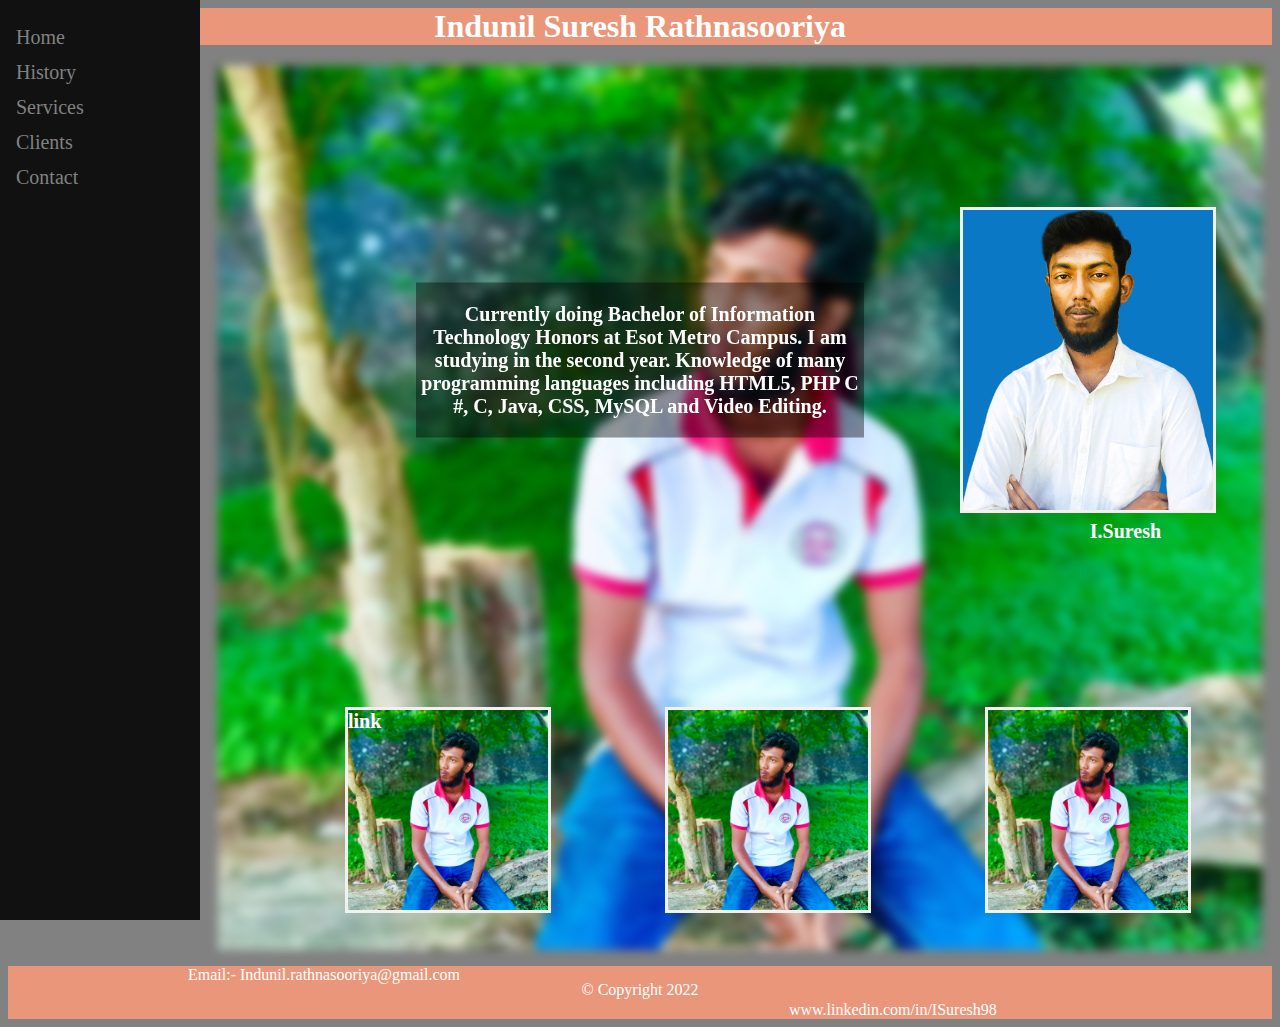
<file: index.html>
<html>
    <head>
        <title>Home</title>
        <link rel="stylesheet" href="index.css">

    </head>

    <body>
        <footer><h1>Indunil Suresh Rathnasooriya</h1>  </footer>
        <div class="sidenav">
            <a href="index.html">Home</a>
            <a href="history.html">History</a>
            <a href="#services">Services</a>
            <a href="#clients">Clients</a>
            <a href="#contact">Contact</a>
          </div>
          <div class="main">
              <div class="bg-image"></div>
                <div class="wel">link</div>
                <div class="wel2"></div>
                <div class="wel3"></div>
                 <div class="wel4">
                    <p class="name">I.Suresh</p>
                 </div>
                 
                 <div class="tex"><p>Currently doing Bachelor of Information Technology Honors 
                     at Esot Metro Campus. I am studying in the second year. 
                     Knowledge of many programming languages including HTML5, 
                     PHP C #, C, Java, CSS, MySQL and Video Editing.  </p></div>

                     
            
          </div>
        


        <footer>
            <div id="femail"><p>Email:- Indunil.rathnasooriya@gmail.com</p></div>
            <div class="copy">&copy; Copyright 2022 </div> 
        <div class="link"> www.linkedin.com/in/ISuresh98 </div>
        </footer>
    </body>
</html>
</file>
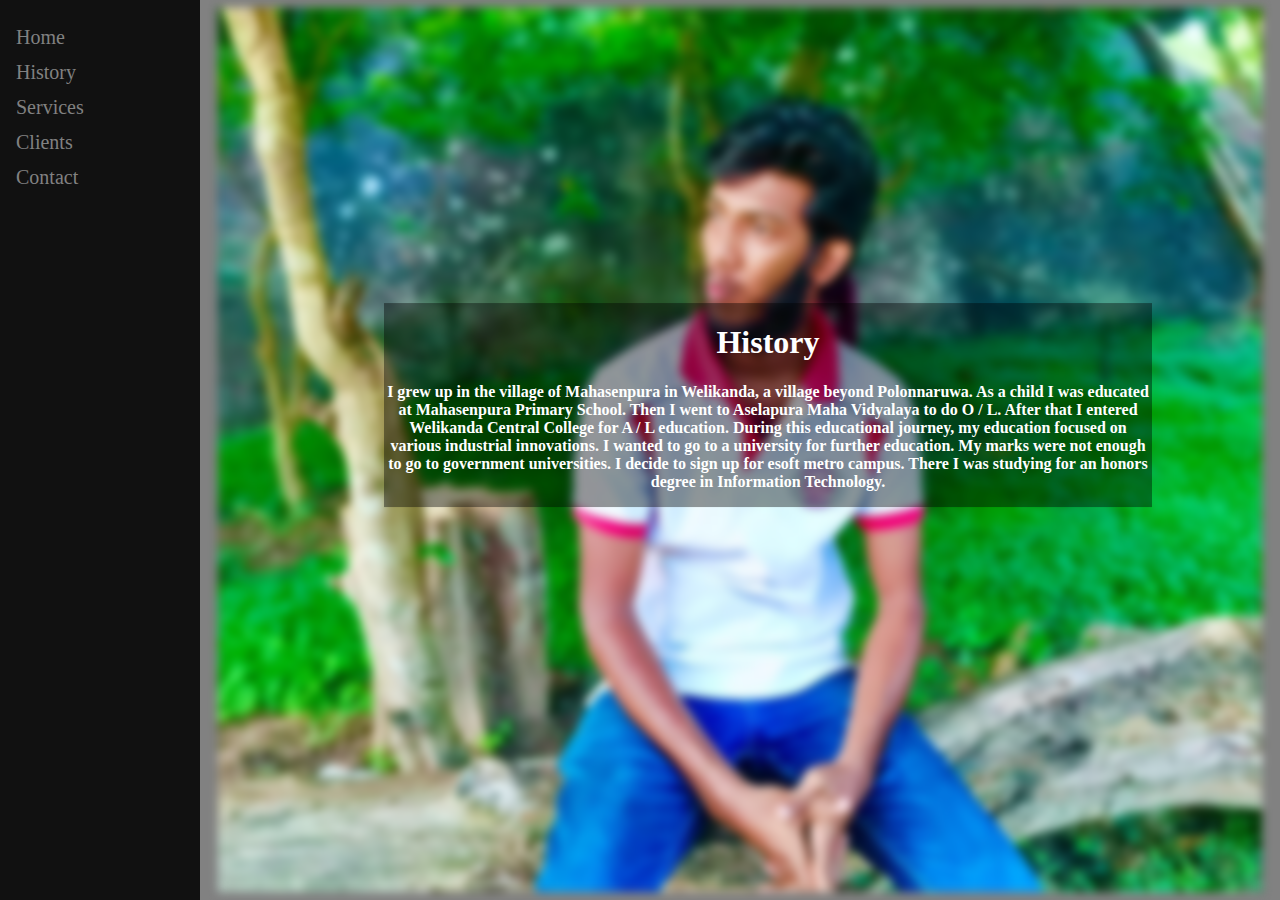
<file: history.html>
<html>
    <head>
        <title>
            history
        </title>
        <link rel="stylesheet" href="index.css">
    </head>
    <body>
        <div class="sidenav">
            <a href="index.html">Home</a>
            <a href="history.html">History</a>
            <a href="#services">Services</a>
            <a href="#clients">Clients</a>
            <a href="#contact">Contact</a>
          </div>

          <div class="main">
            <div class="bg-image"></div>
            </div>
            <div class="tex1"><h1>History
               
            </h1>
            <p>I grew up in the village of Mahasenpura in Welikanda, a village beyond Polonnaruwa. 
                As a child I was educated at Mahasenpura Primary School. 
                Then I went to Aselapura Maha Vidyalaya to do O / L. 
                After that I entered Welikanda Central College for A / L education. 
                During this educational journey, my education focused on various industrial innovations. 
                I wanted to go to a university for further education. 
                My marks were not enough to go to government universities. 
                I decide to sign up for esoft metro campus.
                 There I was studying for an honors degree in Information Technology.</p></div>
    </body>
</html>
</file>
<file: index.css>
body{
    background-color: #818181;
}
footer {
    
  
    background-color: DarkSalmon;
    color: white;
  
    

}

.sidenav a{
    padding: 6px 8px 6px 16px;
    text-decoration: none;
    font-size: 20px;
    color: #818181;
    display: block;
    border: none;
    background: none;
    width: 100%;
    text-align: left;
    cursor: pointer;
    outline: none;
}
.sidenav a:hover{
    color: #f1f1f1;
}
.sidenav {
    height: 100%;
    width: 200px;
    position: fixed;
    z-index: 1;
    top: 0;
    left: 0;
    background-color: #111;
    overflow-x: hidden;
    padding-top: 20px;
  }
  .main {
    margin-left: 200px; /* Same as the width of the sidenav */
    font-size: 20px; /* Increased text to enable scrolling */
    padding: 0px 10px;
  }
  .bg-image {
    /* The image used */
    background-image: url("bg.jpeg");
    
    /* Add the blur effect */
    filter: blur(5px);
    -webkit-filter: blur(5px);
    
    /* Full height */
    height: 100%; 
    
    /* Center and scale the image nicely */
    background-position: center;
    background-repeat: no-repeat;
    background-size: cover;
  }

  .wel {
    background-color: rgb(0,0,0); /* Fallback color */
    background-color: rgba(0,0,0, 0.4); /* Black w/opacity/see-through */
    background-image: url("bg.jpeg");
    color: white;
    font-weight: bold;
    border: 3px solid #f1f1f1;
    position: absolute;
    top: 90%;
    left: 35%;
    transform: translate(-50%, -50%);
    z-index: 2;
    width: 200px;
    height: 200px;
    background-position: center;
    background-repeat: no-repeat;
    background-size: cover;
  }
  .wel2 {
    background-color: rgb(0,0,0); /* Fallback color */
    background-color: rgba(0,0,0, 0.4); /* Black w/opacity/see-through */
    background-image: url("bg.jpeg");
    color: white;
    font-weight: bold;
    border: 3px solid #f1f1f1;
    position: absolute;
    top: 90%;
    left: 60%;
    transform: translate(-50%, -50%);
    z-index: 2;
    width: 200px;
    height: 200px;
    background-position: center;
    background-repeat: no-repeat;
    background-size: cover;
  }
  .wel3 {
    background-color: rgb(0,0,0); /* Fallback color */
    background-color: rgba(0,0,0, 0.4); /* Black w/opacity/see-through */
    background-image: url("bg.jpeg");
    color: white;
    font-weight: bold;
    border: 3px solid #f1f1f1;
    position: absolute;
    top: 90%;
    left: 85%;
    transform: translate(-50%, -50%);
    z-index: 2;
    width: 200px;
    height: 200px;
    background-position: center;
    background-repeat: no-repeat;
    background-size: cover;
  }
  .wel4 {
    background-color: rgb(0,0,0); /* Fallback color */
    background-color: rgba(0,0,0, 0.4); /* Black w/opacity/see-through */
    background-image: url("my1.jpg");
    color: white;
    font-weight: bold;
    border: 3px solid #f1f1f1;
    position: absolute;
    top: 40%;
    left: 85%;
    transform: translate(-50%, -50%);
    z-index: 2;
    width: 250px;
    height: 300px;
    background-position: center;
    background-repeat: no-repeat;
    background-size: cover;
  }
  .tex {
    background-color: rgb(0,0,0); /* Fallback color */
    background-color: rgba(0,0,0, 0.4); /* Black w/opacity/see-through */
    color: white;
    font-weight: bold;
  
    position: absolute;
    top: 40%;
    left: 50%;
    transform: translate(-50%, -50%);
    z-index: 2;
    width: 35%;
   
  }
  p{
      text-align: center;
  }
  h1{
    text-align: center;
  }
  .tex1 {
    background-color: rgb(0,0,0); /* Fallback color */
    background-color: rgba(0,0,0, 0.4); /* Black w/opacity/see-through */
    color: white;
    font-weight: bold;
  
    position: absolute;
    top: 45%;
    left: 60%;
    transform: translate(-50%, -50%);
    z-index: 2;
    width: 60%;
   
  }
.name{
  left: 15%;
  position: relative; 
  top: 290px;
  right: 100px;
  
}
#femail{

left: 75%;


  height: 15px;
  width: 50%;

}
.copy{
  
  text-align: center;
  height: 20px;
  
}
.link{
  text-align: center;
position: relative;
left: 20%;
bottom: 10%;
}
</file>
